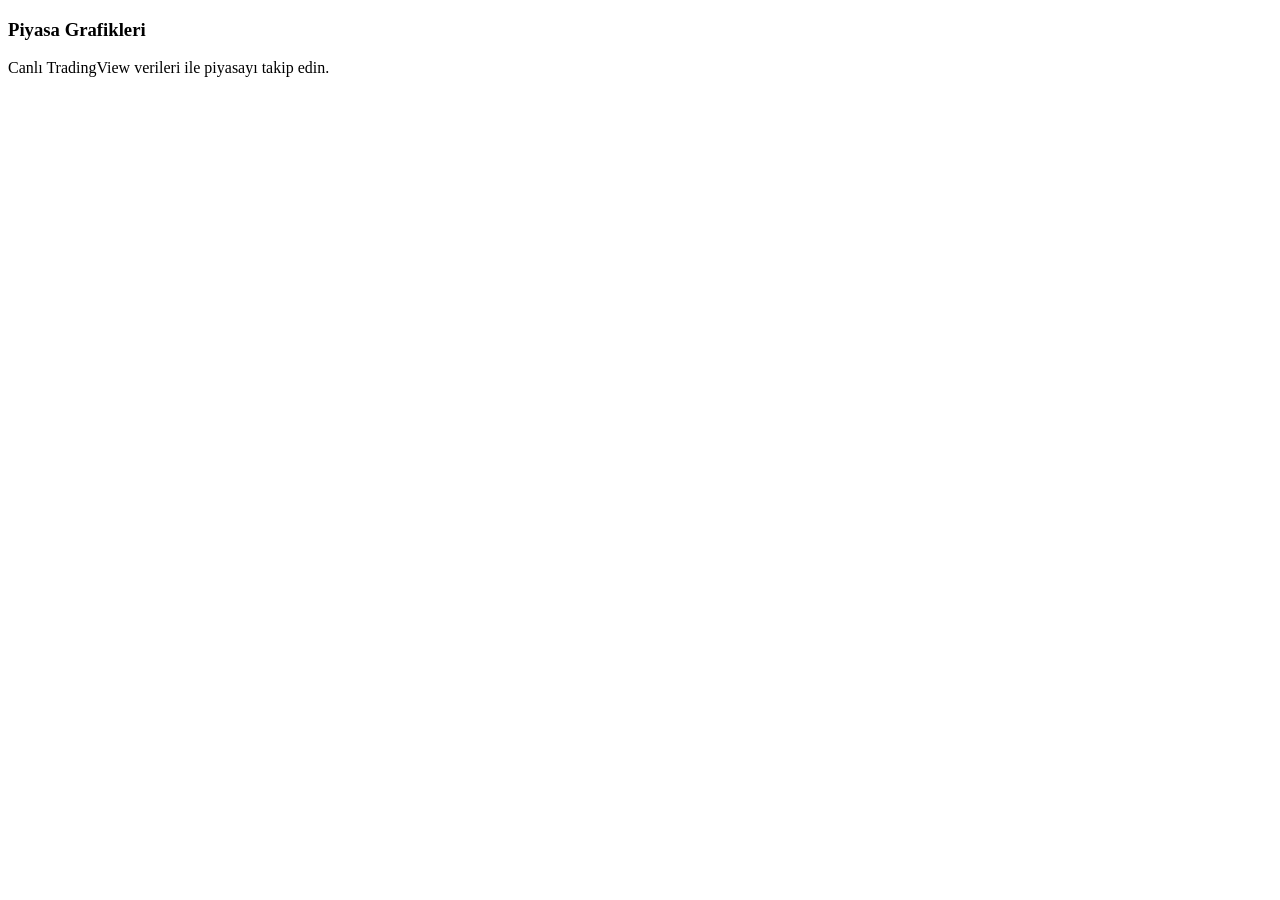
<file: src/main/resources/templates/chart/index.html>
﻿<!DOCTYPE html>
<html xmlns:th="http://www.thymeleaf.org" lang="tr">
<head th:replace="~{fragments/header :: head('Grafikler — KriptoPortföy')}"></head>
<body>

<nav th:replace="~{fragments/header :: navbar}"></nav>

<div class="page-content">
    <div class="container-fluid px-4">
        <div class="d-flex justify-content-between align-items-center mb-4">
            <div>
                <h3 class="section-title mb-1">Piyasa Grafikleri</h3>
                <p class="section-subtitle mb-0">Canlı TradingView verileri ile piyasayı takip edin.</p>
            </div>
        </div>

        <div class="dashboard-card p-0 overflow-hidden" style="height: 75vh; min-height: 500px;">
            <div class="tradingview-widget-container" style="height: 100%; width: 100%;">
                <div id="tradingview_main" style="height: 100%; width: 100%;"></div>
                <script type="text/javascript" src="https://s3.tradingview.com/tv.js"></script>
                <script type="text/javascript">
                    new TradingView.widget(
                        {
                            "autosize": true,
                            "symbol": "BINANCE:BTCUSDT",
                            "interval": "D",
                            "timezone": "Etc/UTC",
                            "theme": "dark",
                            "style": "1",
                            "locale": "tr",
                            "toolbar_bg": "#f1f3f6",
                            "enable_publishing": false,
                            "allow_symbol_change": true,
                            "container_id": "tradingview_main"
                        }
                    );
                </script>
            </div>
            </div>
    </div>
</div>

<footer th:replace="~{fragments/footer :: footer}"></footer>
<div th:replace="~{fragments/footer :: scripts}"></div>

</body>
</html>
</file>
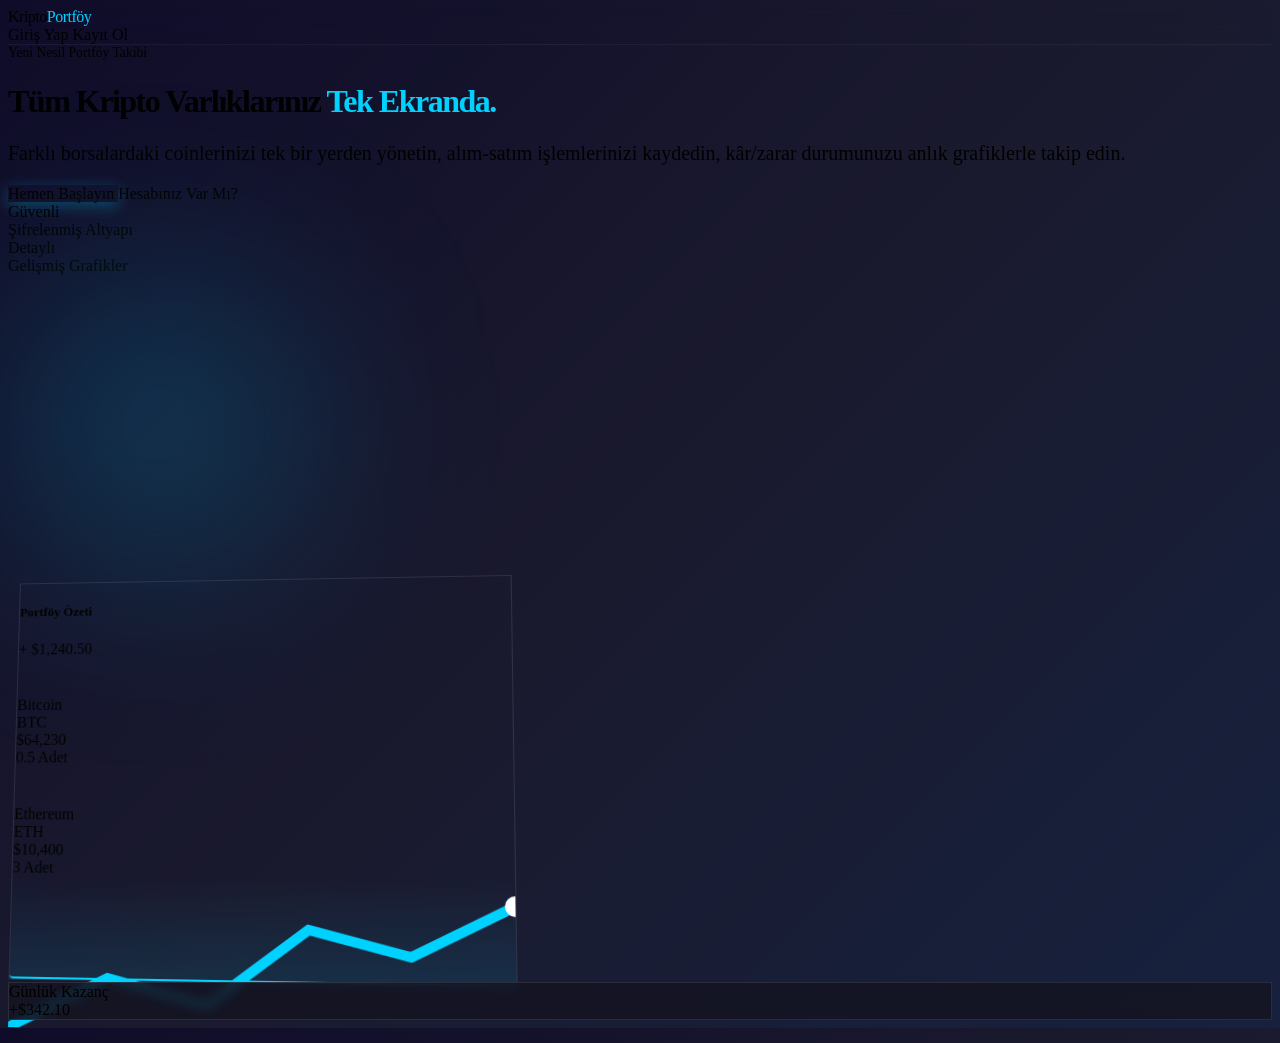
<file: src/main/resources/templates/landing.html>
﻿<!DOCTYPE html>
<html xmlns:th="http://www.thymeleaf.org" lang="tr">
<head th:replace="~{fragments/header :: head('Hoş Geldiniz — KriptoPortföy')}">
    <meta charset="UTF-8">
    <meta name="viewport" content="width=device-width, initial-scale=1.0">
    <title>KriptoPortföy</title>
</head>
<body style="background: linear-gradient(135deg, #0f0c29 0%, #1a1a2e 50%, #16213e 100%); min-height: 100vh; display: flex; flex-direction: column;">

<nav class="navbar navbar-expand-lg navbar-dark sticky-top"
     style="background: transparent; border-bottom: 1px solid rgba(255,255,255,0.05); backdrop-filter: blur(10px);">
    <div class="container">
        <a class="navbar-brand d-flex align-items-center" th:href="@{/}">
            <i class="bi bi-currency-bitcoin fs-3 me-2"
               style="color: #f7931a; filter: drop-shadow(0 0 8px rgba(247,147,26,0.5));"></i>
            <span class="fw-bold" style="letter-spacing: -0.5px;">
                Kripto<span style="color: #00d2ff;">Portföy</span>
            </span>
        </a>
        <div class="d-flex align-items-center">
            <a th:href="@{/login}" class="btn btn-outline-info me-2 fw-medium px-4">Giriş Yap</a>
            <a th:href="@{/register}" class="btn btn-info fw-medium text-dark px-4">Kayıt Ol</a>
        </div>
    </div>
</nav>

<div class="container flex-grow-1 d-flex align-items-center py-5">
    <div class="row w-100 align-items-center">
        <div class="col-lg-6 mb-5 mb-lg-0 text-center text-lg-start">
            <div class="badge bg-dark border border-secondary text-info px-3 py-2 rounded-pill mb-4" style="font-size: 0.85rem;">
                <i class="bi bi-stars me-1"></i> Yeni Nesil Portföy Takibi
            </div>
            <h1 class="display-3 fw-bold text-white mb-4" style="line-height: 1.2; letter-spacing: -1.5px;">
                Tüm Kripto Varlıklarınız <span style="color: #00d2ff;">Tek Ekranda.</span>
            </h1>
            <p class="lead text-secondary mb-5" style="font-size: 1.25rem;">
                Farklı borsalardaki coinlerinizi tek bir yerden yönetin, alım-satım işlemlerinizi kaydedin, kâr/zarar durumunuzu anlık grafiklerle takip edin.
            </p>
            <div class="d-flex flex-column flex-sm-row justify-content-center justify-content-lg-start gap-3">
                <a th:href="@{/register}" class="btn btn-info btn-lg fw-bold text-dark px-5 py-3 rounded-pill" style="box-shadow: 0 4px 15px rgba(0, 210, 255, 0.3);">
                    Hemen Başlayın <i class="bi bi-arrow-right ms-2"></i>
                </a>
                <a th:href="@{/login}" class="btn btn-outline-light btn-lg fw-bold px-5 py-3 rounded-pill">
                    Hesabınız Var Mı?
                </a>
            </div>
            
            <div class="mt-5 d-flex justify-content-center justify-content-lg-start gap-4">
                <div class="d-flex align-items-center">
                    <i class="bi bi-shield-check fs-2 text-success me-2"></i>
                    <div class="text-start">
                        <div class="text-white fw-bold">Güvenli</div>
                        <div class="text-secondary small">Şifrelenmiş Altyapı</div>
                    </div>
                </div>
                <div class="d-flex align-items-center">
                    <i class="bi bi-graph-up-arrow fs-2 text-warning me-2"></i>
                    <div class="text-start">
                        <div class="text-white fw-bold">Detaylı</div>
                        <div class="text-secondary small">Gelişmiş Grafikler</div>
                    </div>
                </div>
            </div>
        </div>
        
        <div class="col-lg-6 position-relative text-center">
            <div class="position-absolute top-50 start-50 translate-middle" style="width: 300px; height: 300px; background: rgba(0, 210, 255, 0.2); filter: blur(100px); border-radius: 50%; z-index: 0;"></div>
            
            <div class="dashboard-card p-4 mx-auto position-relative shadow-lg" style="max-width: 500px; z-index: 1; border: 1px solid rgba(255,255,255,0.1); transform: perspective(1000px) rotateY(-5deg) rotateX(5deg);">
                <div class="d-flex justify-content-between mb-4 border-bottom border-secondary pb-3">
                    <h5 class="text-white mb-0"><i class="bi bi-wallet2 me-2 text-info"></i>Portföy Özeti</h5>
                    <span class="text-success fw-bold">+ $1,240.50</span>
                </div>
                
                <div class="d-flex align-items-center mb-3">
                    <div class="bg-warning rounded-circle d-flex align-items-center justify-content-center me-3" style="width: 40px; height: 40px;">
                        <i class="bi bi-currency-bitcoin text-dark fs-5"></i>
                    </div>
                    <div class="flex-grow-1 text-start">
                        <div class="text-white fw-bold">Bitcoin</div>
                        <div class="text-secondary small">BTC</div>
                    </div>
                    <div class="text-end">
                        <div class="text-info fw-bold">$64,230</div>
                        <div class="text-secondary small">0.5 Adet</div>
                    </div>
                </div>
                
                <div class="d-flex align-items-center mb-3">
                    <div class="bg-primary rounded-circle d-flex align-items-center justify-content-center me-3" style="width: 40px; height: 40px;">
                        <i class="bi bi-box text-white fs-5"></i>
                    </div>
                    <div class="flex-grow-1 text-start">
                        <div class="text-white fw-bold">Ethereum</div>
                        <div class="text-secondary small">ETH</div>
                    </div>
                    <div class="text-end">
                        <div class="text-info fw-bold">$10,400</div>
                        <div class="text-secondary small">3 Adet</div>
                    </div>
                </div>

                <div class="mt-4 pt-3 border-top border-secondary">
                    <div style="height: 100px; background: linear-gradient(0deg, rgba(0, 210, 255, 0.1) 0%, transparent 100%); border-bottom: 2px solid #00d2ff; position: relative; border-radius: 4px;">
                        <svg viewBox="0 0 100 30" class="w-100 h-100 position-absolute" preserveAspectRatio="none">
                            <polyline points="0,30 20,20 40,25 60,10 80,15 100,5" fill="none" stroke="#00d2ff" stroke-width="2" />
                            <circle cx="100" cy="5" r="2" fill="#fff" />
                        </svg>
                    </div>
                </div>
            </div>
            
            <div class="position-absolute dashboard-card p-3 shadow text-start" style="bottom: 20px; left: -20px; z-index: 2; border: 1px solid rgba(255,255,255,0.1); background: rgba(20,20,35,0.9); backdrop-filter: blur(5px);">
                <div class="text-secondary small mb-1"><i class="bi bi-graph-up text-success me-1"></i>Günlük Kazanç</div>
                <div class="text-white fw-bold fs-4">+$342.10</div>
            </div>
        </div>
    </div>
</div>

<footer th:replace="~{fragments/footer :: footer}"></footer>
<div th:replace="~{fragments/footer :: scripts}"></div>

</body>
</html>
</file>
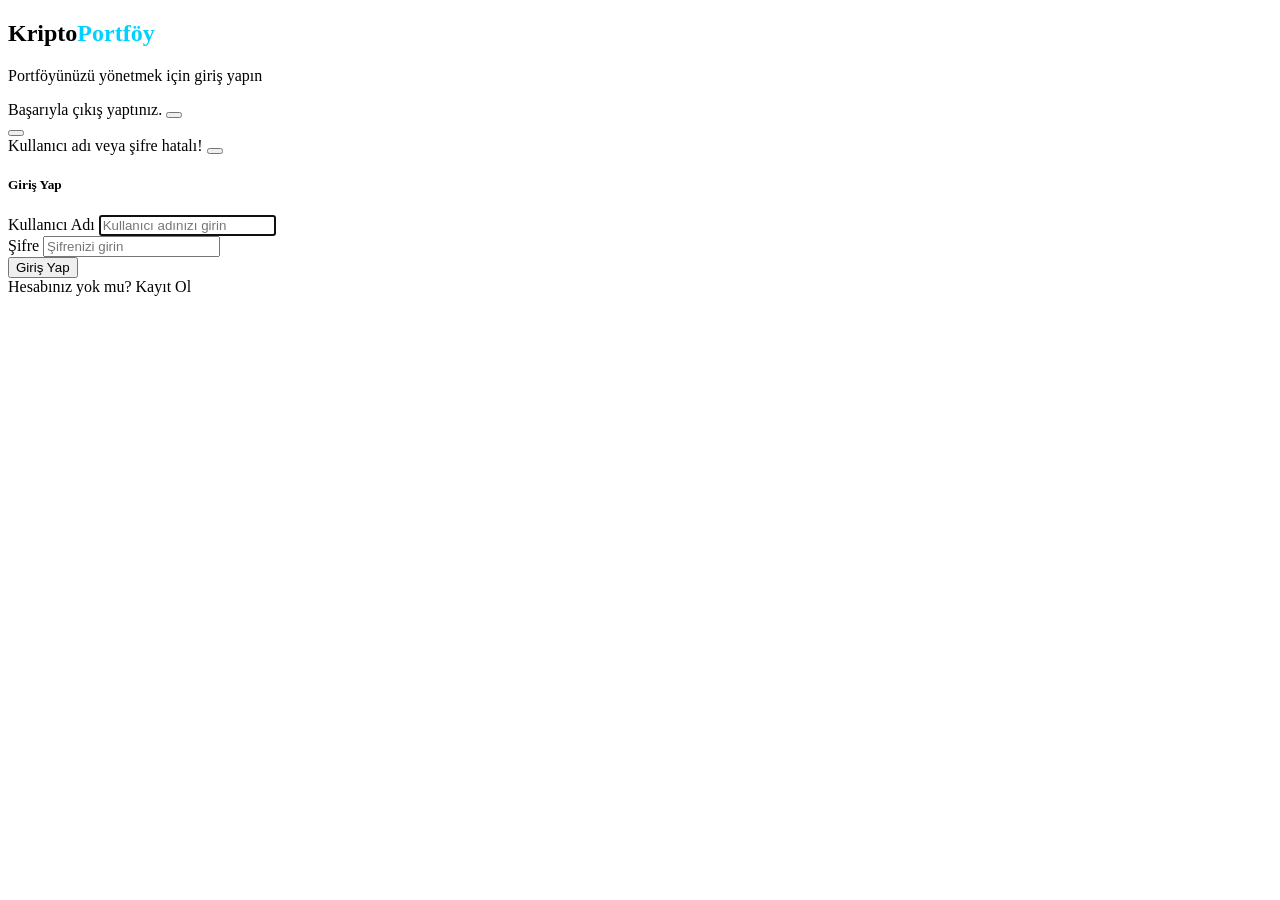
<file: src/main/resources/templates/auth/login.html>
﻿<!DOCTYPE html>
<html xmlns:th="http://www.thymeleaf.org" lang="tr">

<head th:replace="~{fragments/header :: head('Giriş Yap — KriptoPortföy')}">
</head>

<body class="auth-body d-flex align-items-center justify-content-center min-vh-100">

<div class="particles">
    <div class="particle"></div>
    <div class="particle"></div>
    <div class="particle"></div>
    <div class="particle"></div>
    <div class="particle"></div>
</div>

<div class="container">
    <div class="row justify-content-center">
        <div class="col-md-5 col-lg-4">

            <div class="text-center mb-4">
                <i class="bi bi-currency-bitcoin display-1"
                   style="color: #f7931a; filter: drop-shadow(0 0 20px rgba(247,147,26,0.4));"></i>
                <h2 class="text-white fw-bold mt-2">
                    Kripto<span style="color: #00d2ff;">Portföy</span>
                </h2>
                <p class="text-secondary">Portföyünüzü yönetmek için giriş yapın</p>
            </div>

            <div class="card auth-card border-0 shadow-lg">
                <div class="card-body p-4">

                    <div th:if="${param.logout}" class="alert alert-info alert-dismissible fade show"
                         role="alert">
                        <i class="bi bi-check-circle me-1"></i>
                        Başarıyla çıkış yaptınız.
                        <button type="button" class="btn-close" data-bs-dismiss="alert"></button>
                    </div>

                    <div th:if="${successMessage}" class="alert alert-success alert-dismissible fade show"
                         role="alert">
                        <i class="bi bi-check-circle-fill me-1"></i>
                        <span th:text="${successMessage}"></span>
                        <button type="button" class="btn-close" data-bs-dismiss="alert"></button>
                    </div>

                    <div th:if="${param.error}" class="alert alert-danger alert-dismissible fade show"
                         role="alert">
                        <i class="bi bi-exclamation-triangle-fill me-1"></i>
                        Kullanıcı adı veya şifre hatalı!
                        <button type="button" class="btn-close" data-bs-dismiss="alert"></button>
                    </div>

                    <h5 class="card-title text-center text-white mb-4">
                        <i class="bi bi-shield-lock me-1"></i> Giriş Yap
                    </h5>

                    <form th:action="@{/login}" method="post">

                        <div class="mb-3">
                            <label for="username" class="form-label text-light">
                                <i class="bi bi-person me-1"></i> Kullanıcı Adı
                            </label>
                            <input type="text" id="username" name="username"
                                   class="form-control form-control-dark"
                                   placeholder="Kullanıcı adınızı girin"
                                   required autofocus>
                        </div>

                        <div class="mb-4">
                            <label for="password" class="form-label text-light">
                                <i class="bi bi-lock me-1"></i> Şifre
                            </label>
                            <input type="password" id="password" name="password"
                                   class="form-control form-control-dark"
                                   placeholder="Şifrenizi girin"
                                   required>
                        </div>

                        <button type="submit" class="btn btn-primary-gradient w-100 py-2 fw-semibold">
                            <i class="bi bi-box-arrow-in-right me-1"></i> Giriş Yap
                        </button>
                    </form>

                    <div class="text-center mt-3">
                        <span class="text-secondary">Hesabınız yok mu?</span>
                        <a th:href="@{/register}" class="text-info text-decoration-none fw-medium">
                            Kayıt Ol
                        </a>
                    </div>
                </div>
            </div>

        </div>
    </div>
</div>

<div th:replace="~{fragments/footer :: scripts}"></div>
</body>
</html>
</file>
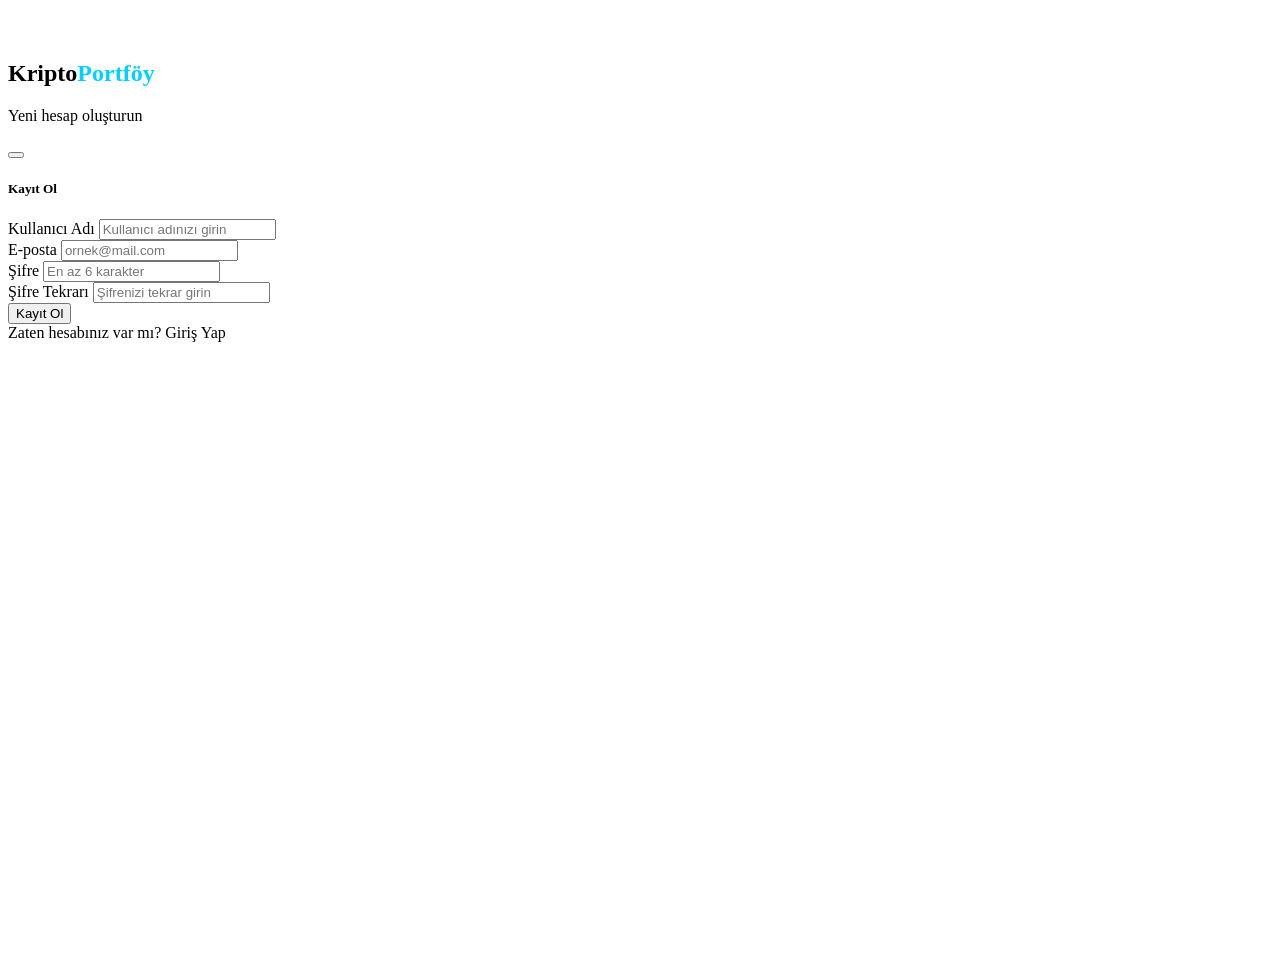
<file: src/main/resources/templates/auth/register.html>
﻿<!DOCTYPE html>
<html xmlns:th="http://www.thymeleaf.org" lang="tr">

<head th:replace="~{fragments/header :: head('Kayıt Ol — KriptoPortföy')}">
</head>

<body class="auth-body d-flex align-items-center justify-content-center" style="min-height: 100vh; overflow-y: auto; padding: 2rem 0;">

<div class="particles">
    <div class="particle"></div>
    <div class="particle"></div>
    <div class="particle"></div>
    <div class="particle"></div>
    <div class="particle"></div>
</div>

<div class="container">
    <div class="row justify-content-center">
        <div class="col-md-6 col-lg-5">

            <div class="text-center mb-4">
                <i class="bi bi-currency-bitcoin display-1"
                   style="color: #f7931a; filter: drop-shadow(0 0 20px rgba(247,147,26,0.4));"></i>
                <h2 class="text-white fw-bold mt-2">
                    Kripto<span style="color: #00d2ff;">Portföy</span>
                </h2>
                <p class="text-secondary">Yeni hesap oluşturun</p>
            </div>

            <div class="card auth-card border-0 shadow-lg">
                <div class="card-body p-4">

                    <div th:if="${errorMessage}" class="alert alert-danger alert-dismissible fade show"
                         role="alert">
                        <i class="bi bi-exclamation-triangle-fill me-1"></i>
                        <span th:text="${errorMessage}"></span>
                        <button type="button" class="btn-close" data-bs-dismiss="alert"></button>
                    </div>

                    <h5 class="card-title text-center text-white mb-4">
                        <i class="bi bi-person-plus me-1"></i> Kayıt Ol
                    </h5>

                    <form th:action="@{/register}" method="post" th:object="${userRegisterDto}">

                        <div class="mb-3">
                            <label for="reg-username" class="form-label text-light">
                                <i class="bi bi-person me-1"></i> Kullanıcı Adı
                            </label>
                            <input type="text" id="reg-username" th:field="*{username}"
                                   class="form-control form-control-dark"
                                   th:classappend="${#fields.hasErrors('username')} ? 'is-invalid' : ''"
                                   placeholder="Kullanıcı adınızı girin">
                            <div class="invalid-feedback" th:if="${#fields.hasErrors('username')}"
                                 th:errors="*{username}">
                            </div>
                        </div>

                        <div class="mb-3">
                            <label for="reg-email" class="form-label text-light">
                                <i class="bi bi-envelope me-1"></i> E-posta
                            </label>
                            <input type="email" id="reg-email" th:field="*{email}"
                                   class="form-control form-control-dark"
                                   th:classappend="${#fields.hasErrors('email')} ? 'is-invalid' : ''"
                                   placeholder="ornek@mail.com">
                            <div class="invalid-feedback" th:if="${#fields.hasErrors('email')}"
                                 th:errors="*{email}">
                            </div>
                        </div>

                        <div class="mb-3">
                            <label for="reg-password" class="form-label text-light">
                                <i class="bi bi-lock me-1"></i> Şifre
                            </label>
                            <input type="password" id="reg-password" th:field="*{password}"
                                   class="form-control form-control-dark"
                                   th:classappend="${#fields.hasErrors('password')} ? 'is-invalid' : ''"
                                   placeholder="En az 6 karakter">
                            <div class="invalid-feedback" th:if="${#fields.hasErrors('password')}"
                                 th:errors="*{password}">
                            </div>
                        </div>

                        <div class="mb-4">
                            <label for="reg-confirmPassword" class="form-label text-light">
                                <i class="bi bi-lock-fill me-1"></i> Şifre Tekrarı
                            </label>
                            <input type="password" id="reg-confirmPassword" th:field="*{confirmPassword}"
                                   class="form-control form-control-dark"
                                   th:classappend="${#fields.hasErrors('confirmPassword')} ? 'is-invalid' : ''"
                                   placeholder="Şifrenizi tekrar girin">
                            <div class="invalid-feedback" th:if="${#fields.hasErrors('confirmPassword')}"
                                 th:errors="*{confirmPassword}">
                            </div>
                        </div>

                        <button type="submit" class="btn btn-success-gradient w-100 py-2 fw-semibold">
                            <i class="bi bi-person-check me-1"></i> Kayıt Ol
                        </button>
                    </form>

                    <div class="text-center mt-3">
                        <span class="text-secondary">Zaten hesabınız var mı?</span>
                        <a th:href="@{/login}" class="text-info text-decoration-none fw-medium">
                            Giriş Yap
                        </a>
                    </div>
                </div>
            </div>

        </div>
    </div>
</div>

<div th:replace="~{fragments/footer :: scripts}"></div>
</body>
</html>
</file>
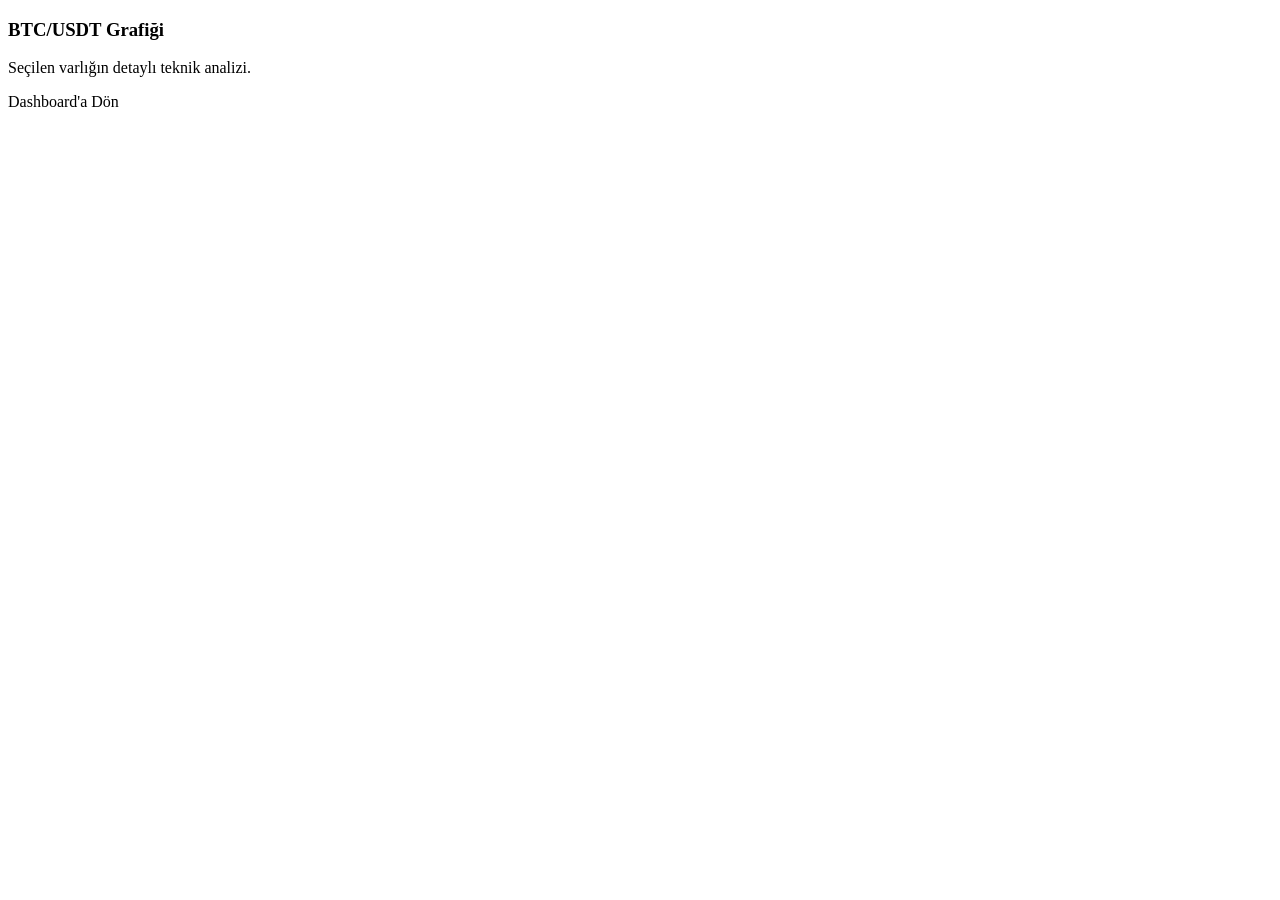
<file: src/main/resources/templates/chart/detail.html>
﻿<!DOCTYPE html>
<html xmlns:th="http://www.thymeleaf.org" lang="tr">
<head th:replace="~{fragments/header :: head('Grafik Detayı — KriptoPortföy')}"></head>
<body>

<nav th:replace="~{fragments/header :: navbar}"></nav>

<div class="page-content">
    <div class="container-fluid px-4">
        <div class="d-flex justify-content-between align-items-center mb-4">
            <div>
                <h3 class="section-title mb-1">
                    <i class="bi bi-graph-up-arrow me-2" style="color: #00d2ff;"></i>
                    <span th:text="${symbol}">BTC</span>/USDT Grafiği
                </h3>
                <p class="section-subtitle mb-0">Seçilen varlığın detaylı teknik analizi.</p>
            </div>
            <a th:href="@{/dashboard}" class="btn btn-outline-secondary">
                <i class="bi bi-arrow-left me-1"></i> Dashboard'a Dön
            </a>
        </div>

        <div class="dashboard-card p-0 overflow-hidden" style="height: 75vh; min-height: 500px;">
            <div class="tradingview-widget-container" style="height: 100%; width: 100%;">
                <div id="tradingview_detail" style="height: 100%; width: 100%;"></div>
                <script type="text/javascript" src="https://s3.tradingview.com/tv.js"></script>
                <script type="text/javascript" th:inline="javascript">
                    /*<![CDATA[*/
                    var symbol = /*[[${symbol}]]*/ 'BTC';
                    new TradingView.widget(
                        {
                            "autosize": true,
                            "symbol": "BINANCE:" + symbol + "USDT",
                            "interval": "D",
                            "timezone": "Etc/UTC",
                            "theme": "dark",
                            "style": "1",
                            "locale": "tr",
                            "toolbar_bg": "#f1f3f6",
                            "enable_publishing": false,
                            "allow_symbol_change": true,
                            "container_id": "tradingview_detail"
                        }
                    );
                    /*]]>*/
                </script>
            </div>
            </div>
    </div>
</div>

<footer th:replace="~{fragments/footer :: footer}"></footer>
<div th:replace="~{fragments/footer :: scripts}"></div>

</body>
</html>
</file>
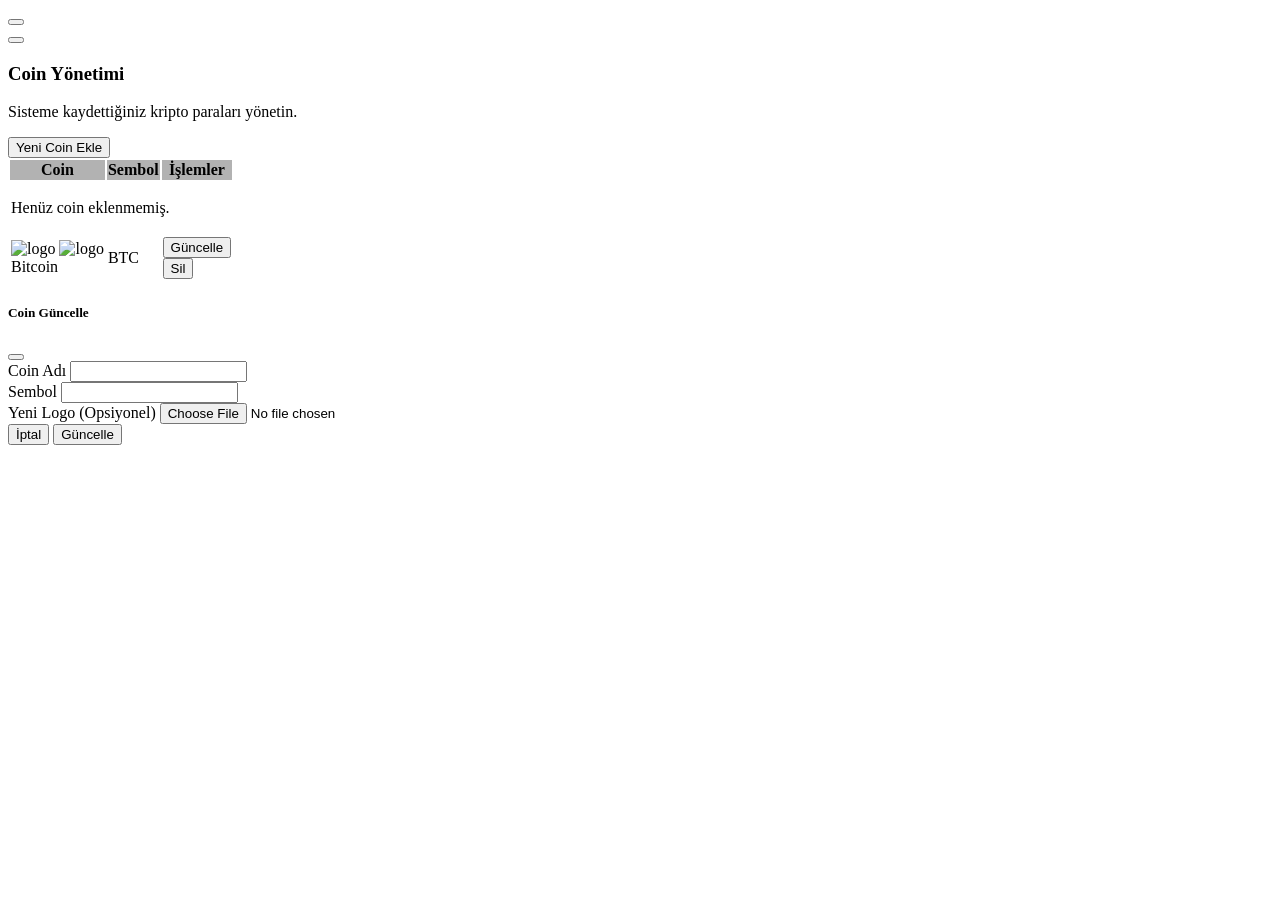
<file: src/main/resources/templates/coin/list.html>
﻿<!DOCTYPE html>
<html xmlns:th="http://www.thymeleaf.org" lang="tr">
<head th:replace="~{fragments/header :: head('Coinlerim — KriptoPortföy')}"></head>
<body>

<nav th:replace="~{fragments/header :: navbar}"></nav>

<div class="page-content">
    <div class="container">

        <div th:if="${successMessage}" class="alert alert-success alert-dismissible fade show mb-4">
            <i class="bi bi-check-circle-fill me-2"></i><span th:text="${successMessage}"></span>
            <button type="button" class="btn-close" data-bs-dismiss="alert"></button>
        </div>
        <div th:if="${errorMessage}" class="alert alert-danger alert-dismissible fade show mb-4">
            <i class="bi bi-exclamation-triangle-fill me-2"></i><span th:text="${errorMessage}"></span>
            <button type="button" class="btn-close" data-bs-dismiss="alert"></button>
        </div>

        <div class="d-flex justify-content-between align-items-center mb-4">
            <div>
                <h3 class="section-title mb-1">Coin Yönetimi</h3>
                <p class="section-subtitle mb-0">Sisteme kaydettiğiniz kripto paraları yönetin.</p>
            </div>
            <div>
                <button type="button" class="btn btn-info-gradient text-white" data-bs-toggle="modal" data-bs-target="#addCoinModal">
                    <i class="bi bi-plus-lg me-1"></i> Yeni Coin Ekle
                </button>
            </div>
        </div>

        <div class="dashboard-card p-0 overflow-hidden">
            <div class="table-responsive">
                <table class="table table-dark table-borderless portfolio-table mb-0 text-white" style="--bs-table-bg: transparent;">
                    <thead style="background: rgba(0,0,0,0.3);">
                    <tr>
                        <th class="ps-4">Coin</th>
                        <th>Sembol</th>
                        <th class="text-end pe-4">İşlemler</th>
                    </tr>
                    </thead>
                    <tbody>
                    <tr th:if="${#lists.isEmpty(coins)}">
                        <td colspan="3" class="text-center py-5 text-secondary">
                            <i class="bi bi-coin fs-1 mb-2 d-block"></i>
                            <p>Henüz coin eklenmemiş.</p>
                        </td>
                    </tr>
                    <tr th:each="c : ${coins}">
                        <td class="ps-4">
                            <div class="d-flex align-items-center">
                                <img th:if="${c.logoBase64 != null}" th:src="'data:' + ${c.logoContentType} + ';base64,' + ${c.logoBase64}" class="coin-logo me-3" alt="logo">
                                <img th:unless="${c.logoBase64 != null}" th:src="@{/images/coin/{id}(id=${c.id})}" class="coin-logo me-3" alt="logo" onerror="this.src='https://cdn-icons-png.flaticon.com/512/1490/1490919.png'">
                                <div class="fw-bold" th:text="${c.name}">Bitcoin</div>
                            </div>
                        </td>
                        <td class="align-middle" th:text="${c.symbol}">BTC</td>
                        <td class="text-end pe-4 align-middle">
                            <button type="button" class="btn btn-sm btn-outline-info border-0 me-2" title="Güncelle"
                                    th:data-id="${c.id}" th:data-name="${c.name}" th:data-symbol="${c.symbol}"
                                    onclick="openUpdateCoinModal(this)">
                                <i class="bi bi-pencil"></i> Güncelle
                            </button>
                            <form th:action="@{/coins/delete/{id}(id=${c.id})}" method="post" class="d-inline">
                                <button type="submit" class="btn btn-sm btn-outline-danger border-0" title="Sil" onclick="return confirm('Bu coini silmek istediğinize emin misiniz? (Portföyde kullanılıyorsa silinmeyecektir)');">
                                    <i class="bi bi-trash"></i> Sil
                                </button>
                            </form>
                        </td>
                    </tr>
                    </tbody>
                </table>
            </div>
        </div>

    </div>
</div>

<footer th:replace="~{fragments/footer :: footer}"></footer>
<div th:replace="~{fragments/footer :: scripts}"></div>

<div th:replace="~{fragments/modals :: addCoinModal}"></div>

<div class="modal fade" id="updateCoinModal" tabindex="-1">
    <div class="modal-dialog modal-dialog-centered">
        <div class="modal-content modal-content-dark">
            <div class="modal-header">
                <h5 class="modal-title"><i class="bi bi-pencil-square me-2 text-info"></i>Coin Güncelle</h5>
                <button type="button" class="btn-close" data-bs-dismiss="modal"></button>
            </div>
            <form id="updateCoinForm" method="post" enctype="multipart/form-data" th:action="@{/}">
                <div class="modal-body">
                    <div class="mb-3">
                        <label class="form-label">Coin Adı</label>
                        <input type="text" name="name" id="updateCoinName" class="form-control form-control-dark" required>
                    </div>
                    <div class="mb-3">
                        <label class="form-label">Sembol</label>
                        <input type="text" name="symbol" id="updateCoinSymbol" class="form-control form-control-dark" required>
                    </div>
                    <div class="mb-3">
                        <label class="form-label">Yeni Logo (Opsiyonel)</label>
                        <input type="file" name="logoFile" class="form-control form-control-dark" accept="image/*">
                    </div>
                </div>
                <div class="modal-footer border-0">
                    <button type="button" class="btn btn-outline-secondary" data-bs-dismiss="modal">İptal</button>
                    <button type="submit" class="btn btn-info-gradient text-white">Güncelle</button>
                </div>
            </form>
        </div>
    </div>
</div>

<script>
    function openUpdateCoinModal(btn) {
        document.getElementById('updateCoinName').value = btn.dataset.name;
        document.getElementById('updateCoinSymbol').value = btn.dataset.symbol;
        document.getElementById('updateCoinForm').action = '/coins/update/' + btn.dataset.id;
        new bootstrap.Modal(document.getElementById('updateCoinModal')).show();
    }
</script>

</body>
</html>
</file>
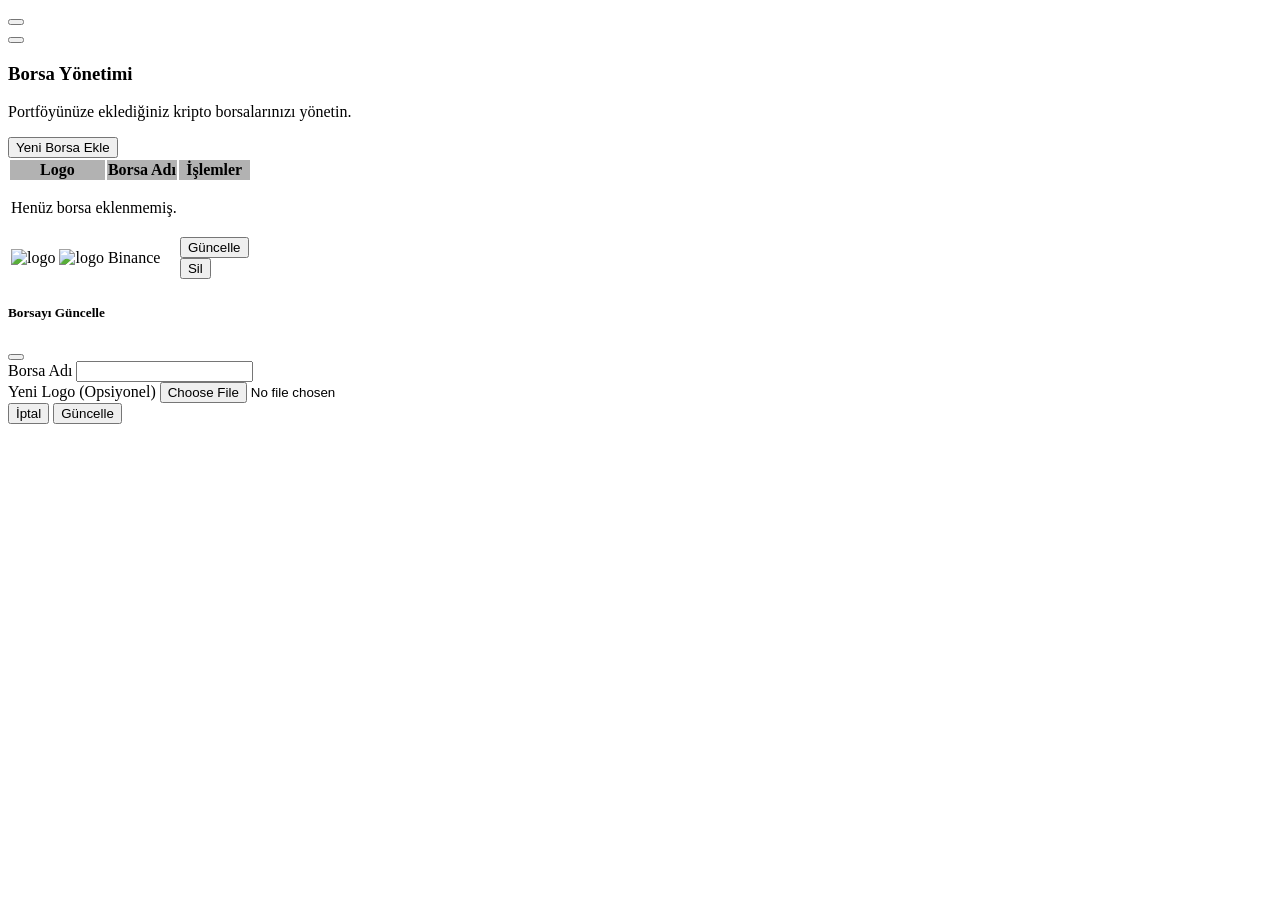
<file: src/main/resources/templates/exchange/list.html>
﻿<!DOCTYPE html>
<html xmlns:th="http://www.thymeleaf.org" lang="tr">
<head th:replace="~{fragments/header :: head('Borsalarım — KriptoPortföy')}"></head>
<body>

<nav th:replace="~{fragments/header :: navbar}"></nav>

<div class="page-content">
    <div class="container">

        <div th:if="${successMessage}" class="alert alert-success alert-dismissible fade show mb-4">
            <i class="bi bi-check-circle-fill me-2"></i><span th:text="${successMessage}"></span>
            <button type="button" class="btn-close" data-bs-dismiss="alert"></button>
        </div>
        <div th:if="${errorMessage}" class="alert alert-danger alert-dismissible fade show mb-4">
            <i class="bi bi-exclamation-triangle-fill me-2"></i><span th:text="${errorMessage}"></span>
            <button type="button" class="btn-close" data-bs-dismiss="alert"></button>
        </div>

        <div class="d-flex justify-content-between align-items-center mb-4">
            <div>
                <h3 class="section-title mb-1">Borsa Yönetimi</h3>
                <p class="section-subtitle mb-0">Portföyünüze eklediğiniz kripto borsalarınızı yönetin.</p>
            </div>
            <div>
                <button type="button" class="btn btn-warning-gradient" data-bs-toggle="modal" data-bs-target="#addExchangeModal">
                    <i class="bi bi-plus-lg me-1"></i> Yeni Borsa Ekle
                </button>
            </div>
        </div>

        <div class="dashboard-card p-0 overflow-hidden">
            <div class="table-responsive">
                <table class="table table-dark table-borderless portfolio-table mb-0 text-white" style="--bs-table-bg: transparent;">
                    <thead style="background: rgba(0,0,0,0.3);">
                    <tr>
                        <th class="ps-4">Logo</th>
                        <th>Borsa Adı</th>
                        <th class="text-end pe-4">İşlemler</th>
                    </tr>
                    </thead>
                    <tbody>
                    <tr th:if="${#lists.isEmpty(exchanges)}">
                        <td colspan="3" class="text-center py-5 text-secondary">
                            <i class="bi bi-bank fs-1 mb-2 d-block"></i>
                            <p>Henüz borsa eklenmemiş.</p>
                        </td>
                    </tr>
                    <tr th:each="ex : ${exchanges}">
                        <td class="ps-4">
                            <img th:if="${ex.logoBase64 != null}" th:src="'data:' + ${ex.logoContentType} + ';base64,' + ${ex.logoBase64}" class="coin-logo-sm" alt="logo">
                            <img th:unless="${ex.logoBase64 != null}" th:src="@{/images/exchange/{id}(id=${ex.id})}" class="coin-logo-sm" alt="logo" onerror="this.src='https://cdn-icons-png.flaticon.com/512/2830/2830284.png'">
                        </td>
                        <td class="fw-bold align-middle" th:text="${ex.name}">Binance</td>
                        <td class="text-end pe-4 align-middle">
                            <button type="button" class="btn btn-sm btn-outline-info border-0 me-2" title="Güncelle"
                                    th:data-id="${ex.id}" th:data-name="${ex.name}"
                                    onclick="openUpdateExchangeModal(this)">
                                <i class="bi bi-pencil"></i> Güncelle
                            </button>
                            <form th:action="@{/exchanges/delete/{id}(id=${ex.id})}" method="post" class="d-inline">
                                <button type="submit" class="btn btn-sm btn-outline-danger border-0" title="Sil" onclick="return confirm('Bu borsayı silmek istediğinize emin misiniz? (Portföyde kullanılıyorsa silinmeyecektir)');">
                                    <i class="bi bi-trash"></i> Sil
                                </button>
                            </form>
                        </td>
                    </tr>
                    </tbody>
                </table>
            </div>
        </div>

    </div>
</div>

<footer th:replace="~{fragments/footer :: footer}"></footer>
<div th:replace="~{fragments/footer :: scripts}"></div>

<div th:replace="~{fragments/modals :: addExchangeModal}"></div>

<div class="modal fade" id="updateExchangeModal" tabindex="-1">
    <div class="modal-dialog modal-dialog-centered">
        <div class="modal-content modal-content-dark">
            <div class="modal-header">
                <h5 class="modal-title"><i class="bi bi-pencil-square me-2 text-warning"></i>Borsayı Güncelle</h5>
                <button type="button" class="btn-close" data-bs-dismiss="modal"></button>
            </div>
            <form id="updateExchangeForm" method="post" enctype="multipart/form-data" th:action="@{/}">
                <div class="modal-body">
                    <div class="mb-3">
                        <label class="form-label">Borsa Adı</label>
                        <input type="text" name="name" id="updateExchangeName" class="form-control form-control-dark" required>
                    </div>
                    <div class="mb-3">
                        <label class="form-label">Yeni Logo (Opsiyonel)</label>
                        <input type="file" name="logoFile" class="form-control form-control-dark" accept="image/*">
                    </div>
                </div>
                <div class="modal-footer border-0">
                    <button type="button" class="btn btn-outline-secondary" data-bs-dismiss="modal">İptal</button>
                    <button type="submit" class="btn btn-warning-gradient">Güncelle</button>
                </div>
            </form>
        </div>
    </div>
</div>

<script>
    function openUpdateExchangeModal(btn) {
        document.getElementById('updateExchangeName').value = btn.dataset.name;
        document.getElementById('updateExchangeForm').action = '/exchanges/update/' + btn.dataset.id;
        new bootstrap.Modal(document.getElementById('updateExchangeModal')).show();
    }
</script>

</body>
</html>
</file>
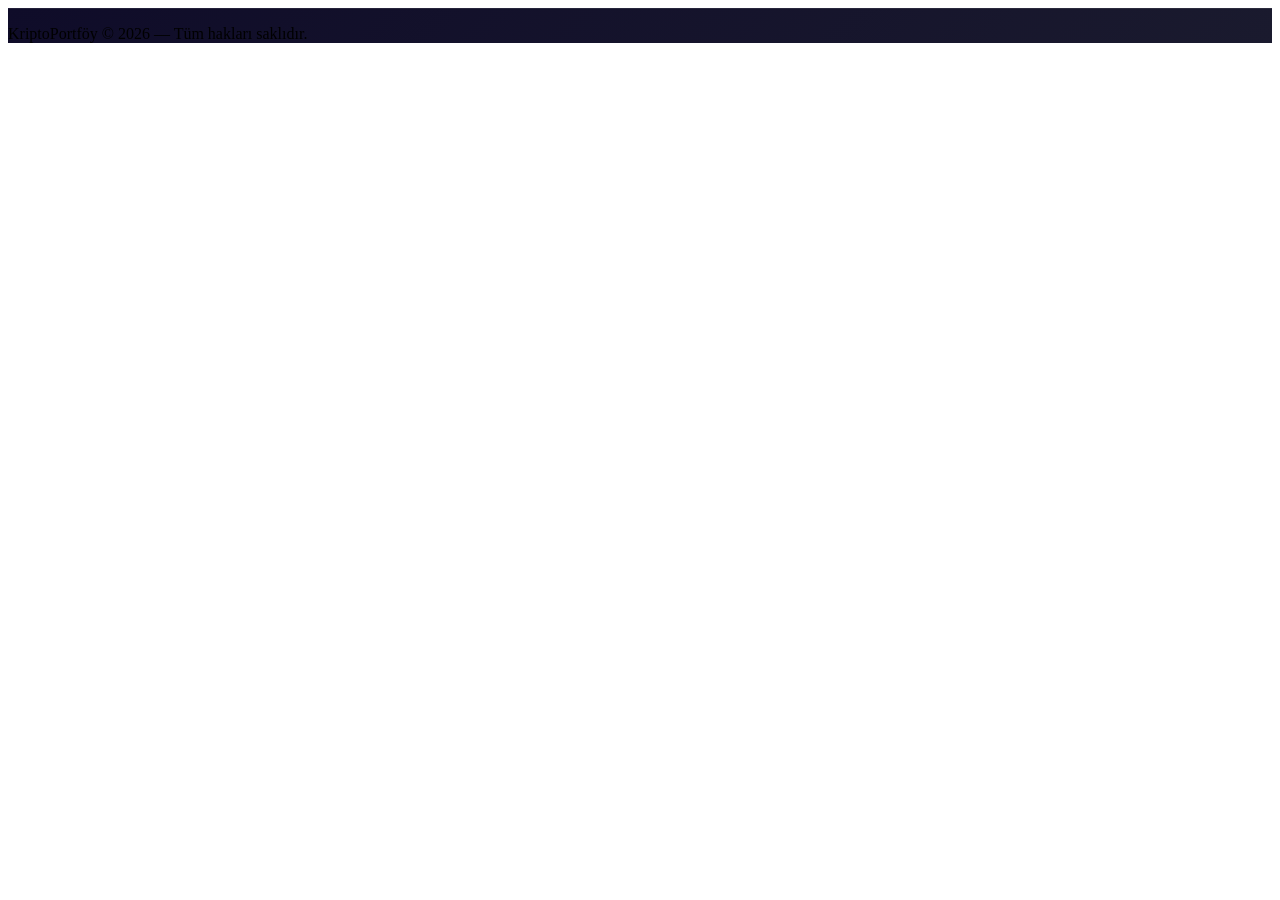
<file: src/main/resources/templates/fragments/footer.html>
﻿<!DOCTYPE html>
<html xmlns:th="http://www.thymeleaf.org">

<body>
    <footer th:fragment="footer" class="py-4 mt-auto" style="background: linear-gradient(135deg, #0f0c29 0%, #1a1a2e 100%);
               border-top: 1px solid rgba(255,255,255,0.08);">
        <div class="container">
            <div class="row align-items-center">
                <div class="col-md-6 text-center text-md-start">
                    <p class="mb-0 text-secondary small">
                        <i class="bi bi-currency-bitcoin" style="color: #f7931a;"></i>
                        KriptoPortföy &copy; 2026 — Tüm hakları saklıdır.
                    </p>
                </div>
            </div>
        </div>
    </footer>

    <div th:fragment="scripts">
        <script src="https://cdn.jsdelivr.net/npm/bootstrap@5.3.3/dist/js/bootstrap.bundle.min.js"></script>
    </div>
</body>

</html>
</file>
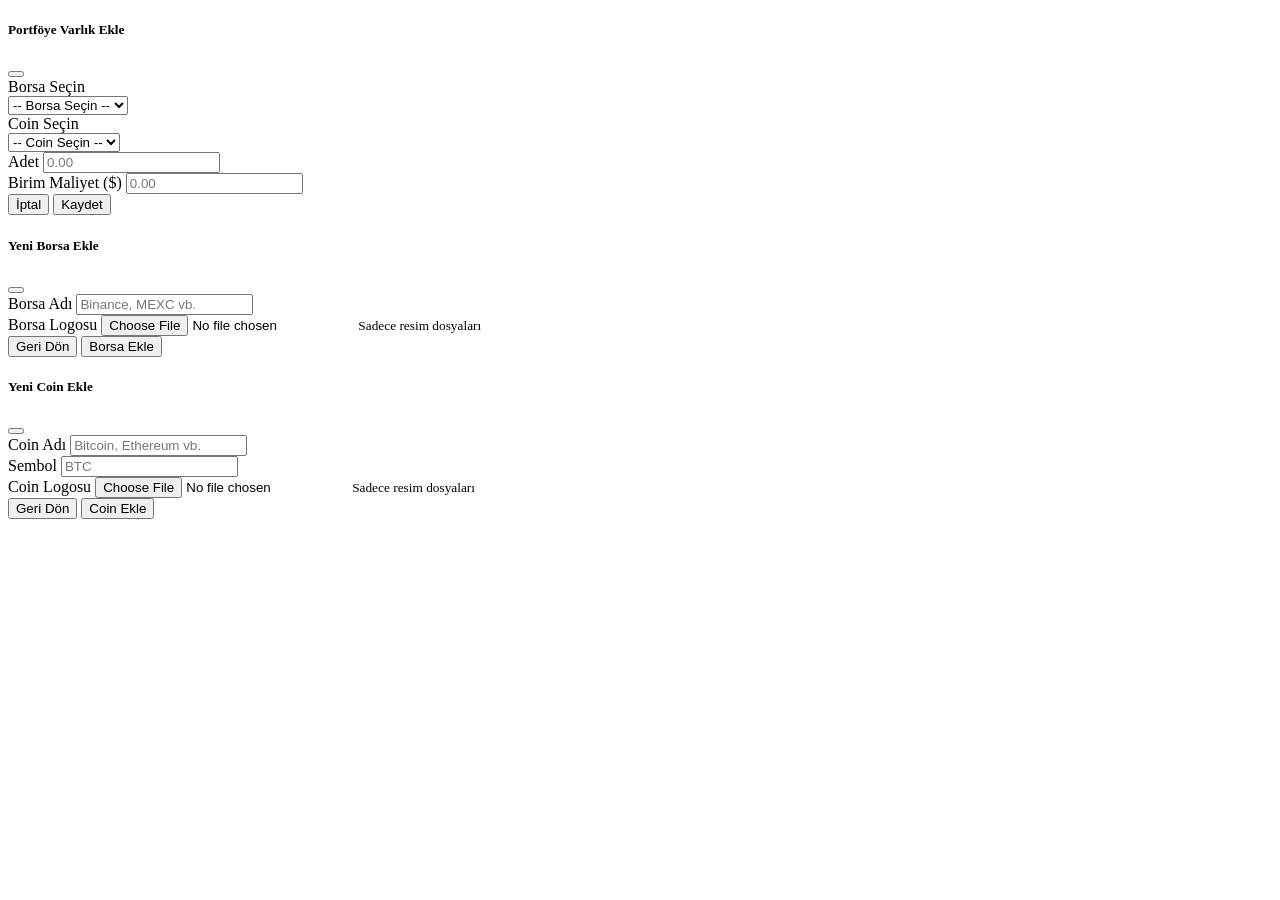
<file: src/main/resources/templates/fragments/modals.html>
﻿<!DOCTYPE html>
<html xmlns:th="http://www.thymeleaf.org">
<body>

<div th:fragment="addPortfolioModal" class="modal fade" id="addPortfolioModal" tabindex="-1">
    <div class="modal-dialog modal-dialog-centered">
        <div class="modal-content modal-content-dark">
            <div class="modal-header">
                <h5 class="modal-title"><i class="bi bi-plus-circle me-2 text-accent"></i>Portföye Varlık Ekle</h5>
                <button type="button" class="btn-close" data-bs-dismiss="modal" aria-label="Close"></button>
            </div>
            <form th:action="@{/portfolio/add}" method="post" th:object="${portfolioItemDto}">
                <div class="modal-body">
                    <div class="mb-3">
                        <label class="form-label">Borsa Seçin</label>
                        <div class="d-flex gap-2">
                            <select class="form-select form-control-dark" th:field="*{exchangeId}">
                                <option value="" selected>-- Borsa Seçin --</option>
                                <option th:each="ex : ${exchanges}" th:value="${ex.id}" th:text="${ex.name}"></option>
                            </select>
                        </div>
                        <div class="text-danger small mt-1" th:if="${#fields.hasErrors('exchangeId')}" th:errors="*{exchangeId}"></div>
                    </div>

                    <div class="mb-3">
                        <label class="form-label">Coin Seçin</label>
                        <div class="d-flex gap-2">
                            <select class="form-select form-control-dark" th:field="*{coinId}">
                                <option value="" selected>-- Coin Seçin --</option>
                                <option th:each="c : ${coins}" th:value="${c.id}" th:text="${c.name + ' (' + c.symbol + ')'}"></option>
                            </select>
                        </div>
                        <div class="text-danger small mt-1" th:if="${#fields.hasErrors('coinId')}" th:errors="*{coinId}"></div>
                    </div>

                    <div class="row">
                        <div class="col-md-6 mb-3">
                            <label class="form-label">Adet</label>
                            <input type="number" step="0.00000001" class="form-control form-control-dark" th:field="*{quantity}" placeholder="0.00">
                            <div class="text-danger small mt-1" th:if="${#fields.hasErrors('quantity')}" th:errors="*{quantity}"></div>
                        </div>
                        <div class="col-md-6 mb-3">
                            <label class="form-label">Birim Maliyet ($)</label>
                            <input type="number" step="0.00000001" class="form-control form-control-dark" th:field="*{costPerUnit}" placeholder="0.00">
                            <div class="text-danger small mt-1" th:if="${#fields.hasErrors('costPerUnit')}" th:errors="*{costPerUnit}"></div>
                        </div>
                    </div>
                </div>
                <div class="modal-footer border-0">
                    <button type="button" class="btn btn-outline-secondary" data-bs-dismiss="modal">İptal</button>
                    <button type="submit" class="btn btn-success-gradient">Kaydet</button>
                </div>
            </form>
        </div>
    </div>
</div>

<div th:fragment="addExchangeModal" class="modal fade" id="addExchangeModal" tabindex="-1">
    <div class="modal-dialog modal-dialog-centered">
        <div class="modal-content modal-content-dark">
            <div class="modal-header">
                <h5 class="modal-title"><i class="bi bi-bank me-2 text-warning"></i>Yeni Borsa Ekle</h5>
                <button type="button" class="btn-close" data-bs-dismiss="modal" aria-label="Close"></button>
            </div>
            <form th:action="@{/portfolio/exchange/add}" method="post" enctype="multipart/form-data" th:object="${exchangeDto}">
                <div class="modal-body">
                    <div class="mb-3">
                        <label class="form-label">Borsa Adı</label>
                        <input type="text" class="form-control form-control-dark" th:field="*{name}" placeholder="Binance, MEXC vb.">
                        <div class="text-danger small mt-1" th:if="${#fields.hasErrors('name')}" th:errors="*{name}"></div>
                    </div>
                    <div class="mb-3">
                        <label class="form-label">Borsa Logosu</label>
                        <input type="file" class="form-control form-control-dark" th:field="*{logoFile}" accept="image/*">
                        <small class="text-secondary">Sadece resim dosyaları</small>
                    </div>
                </div>
                <div class="modal-footer border-0">
                    <button type="button" class="btn btn-outline-secondary" data-bs-target="#addPortfolioModal" data-bs-toggle="modal">Geri Dön</button>
                    <button type="submit" class="btn btn-primary-gradient">Borsa Ekle</button>
                </div>
            </form>
        </div>
    </div>
</div>

<div th:fragment="addCoinModal" class="modal fade" id="addCoinModal" tabindex="-1">
    <div class="modal-dialog modal-dialog-centered">
        <div class="modal-content modal-content-dark">
            <div class="modal-header">
                <h5 class="modal-title"><i class="bi bi-coin me-2 text-info"></i>Yeni Coin Ekle</h5>
                <button type="button" class="btn-close" data-bs-dismiss="modal" aria-label="Close"></button>
            </div>
            <form th:action="@{/portfolio/coin/add}" method="post" enctype="multipart/form-data" th:object="${coinDto}">
                <div class="modal-body">
                    <div class="row">
                        <div class="col-md-8 mb-3">
                            <label class="form-label">Coin Adı</label>
                            <input type="text" class="form-control form-control-dark" th:field="*{name}" placeholder="Bitcoin, Ethereum vb.">
                            <div class="text-danger small mt-1" th:if="${#fields.hasErrors('name')}" th:errors="*{name}"></div>
                        </div>
                        <div class="col-md-4 mb-3">
                            <label class="form-label">Sembol</label>
                            <input type="text" class="form-control form-control-dark" th:field="*{symbol}" placeholder="BTC" style="text-transform: uppercase;">
                            <div class="text-danger small mt-1" th:if="${#fields.hasErrors('symbol')}" th:errors="*{symbol}"></div>
                        </div>
                    </div>
                    <div class="mb-3">
                        <label class="form-label">Coin Logosu</label>
                        <input type="file" class="form-control form-control-dark" th:field="*{logoFile}" accept="image/*">
                        <small class="text-secondary">Sadece resim dosyaları</small>
                    </div>
                </div>
                <div class="modal-footer border-0">
                    <button type="button" class="btn btn-outline-secondary" data-bs-target="#addPortfolioModal" data-bs-toggle="modal">Geri Dön</button>
                    <button type="submit" class="btn btn-primary-gradient">Coin Ekle</button>
                </div>
            </form>
        </div>
    </div>
</div>

</body>
</html>
</file>
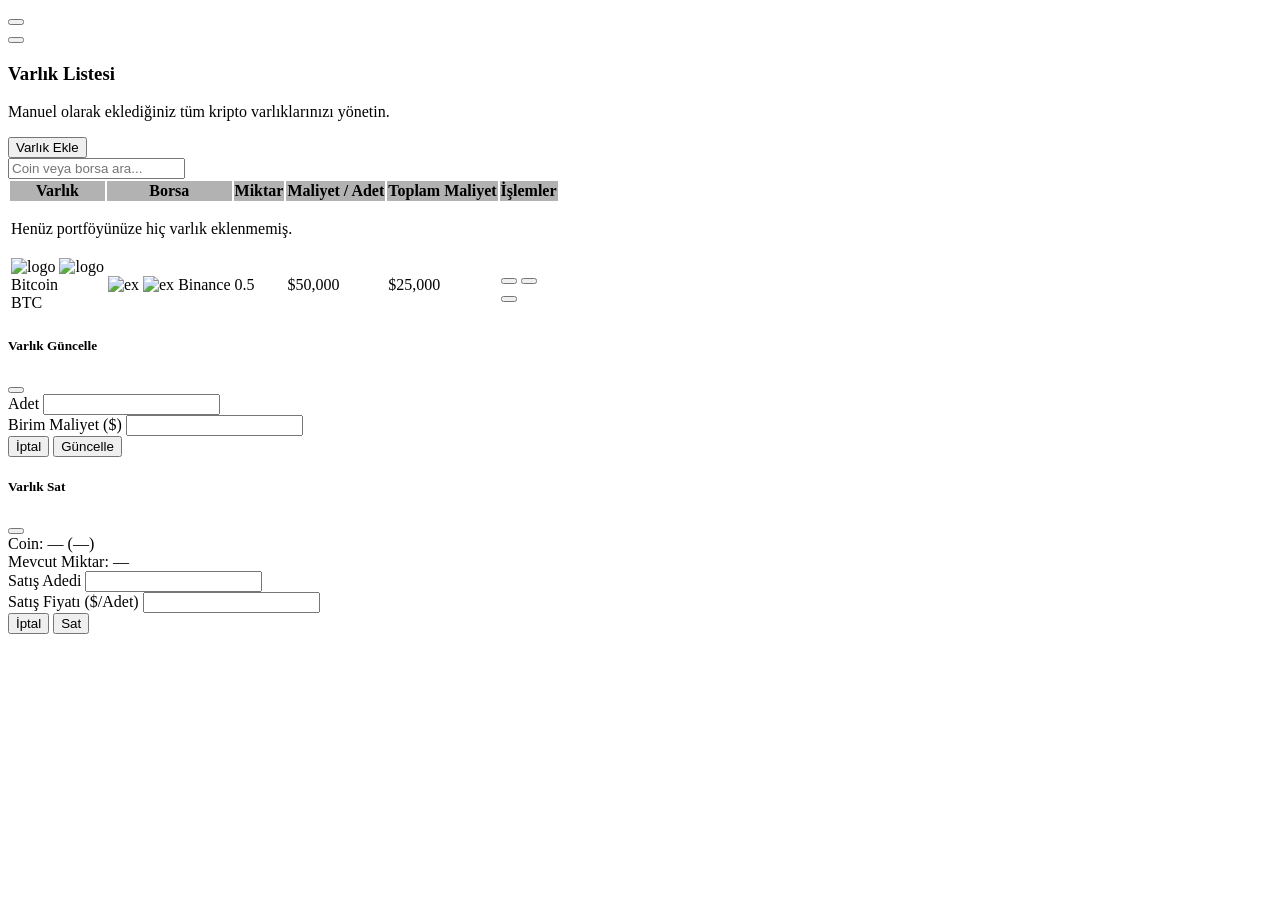
<file: src/main/resources/templates/portfolio/list.html>
﻿<!DOCTYPE html>
<html xmlns:th="http://www.thymeleaf.org" lang="tr">

<head th:replace="~{fragments/header :: head('Portföyüm — KriptoPortföy')}">
</head>

<body>

<nav th:replace="~{fragments/header :: navbar}"></nav>

<div class="page-content">
    <div class="container">

        <div th:if="${successMessage}" class="alert alert-success alert-dismissible fade show mb-4">
            <i class="bi bi-check-circle-fill me-2"></i><span th:text="${successMessage}"></span>
            <button type="button" class="btn-close" data-bs-dismiss="alert"></button>
        </div>
        <div th:if="${errorMessage}" class="alert alert-danger alert-dismissible fade show mb-4">
            <i class="bi bi-exclamation-triangle-fill me-2"></i><span th:text="${errorMessage}"></span>
            <button type="button" class="btn-close" data-bs-dismiss="alert"></button>
        </div>

        <div class="d-flex justify-content-between align-items-center mb-4">
            <div>
                <h3 class="section-title mb-1">Varlık Listesi</h3>
                <p class="section-subtitle mb-0">Manuel olarak eklediğiniz tüm kripto varlıklarınızı yönetin.</p>
            </div>
            <div>
                <button type="button" class="btn btn-primary-gradient" data-bs-toggle="modal" data-bs-target="#addPortfolioModal">
                    <i class="bi bi-plus-lg me-1"></i> Varlık Ekle
                </button>
            </div>
        </div>

        <div class="dashboard-card p-0 overflow-hidden">
            <div class="p-3 border-bottom border-secondary" style="background: rgba(255,255,255,0.02);">
                <div class="row">
                    <div class="col-md-4">
                        <div class="search-wrapper">
                            <i class="bi bi-search search-icon"></i>
                            <input type="text" id="searchInput" class="search-input" placeholder="Coin veya borsa ara...">
                        </div>
                    </div>
                </div>
            </div>

            <div class="table-responsive">
                <table class="table table-dark table-borderless portfolio-table mb-0 text-white" style="--bs-table-bg: transparent;">
                    <thead style="background: rgba(0,0,0,0.3);">
                    <tr>
                        <th class="ps-4">Varlık</th>
                        <th>Borsa</th>
                        <th class="text-end">Miktar</th>
                        <th class="text-end">Maliyet / Adet</th>
                        <th class="text-end">Toplam Maliyet</th>
                        <th class="text-center pe-4">İşlemler</th>
                    </tr>
                    </thead>
                    <tbody>
                    <tr th:if="${#lists.isEmpty(portfolioItems)}">
                        <td colspan="6" class="text-center py-5 text-secondary">
                            <i class="bi bi-inbox fs-1 mb-2 d-block"></i>
                            <p>Henüz portföyünüze hiç varlık eklenmemiş.</p>
                        </td>
                    </tr>

                    <tr th:each="item : ${portfolioItems}">
                        <td class="ps-4">
                            <div class="d-flex align-items-center">
                                <img th:if="${item.coinLogoBase64 != null}"
                                     th:src="'data:' + ${item.coinLogoContentType} + ';base64,' + ${item.coinLogoBase64}"
                                     class="coin-logo me-3" alt="logo">
                                <img th:unless="${item.coinLogoBase64 != null}"
                                     th:src="@{/images/coin/{id}(id=${item.coinId})}"
                                     class="coin-logo me-3" alt="logo"
                                     onerror="this.src='https://cdn-icons-png.flaticon.com/512/1490/1490919.png'">
                                <div>
                                    <div class="fw-bold" th:text="${item.coinName}">Bitcoin</div>
                                    <div class="text-secondary small" th:text="${item.coinSymbol}">BTC</div>
                                </div>
                            </div>
                        </td>
                        
                        <td>
                            <div class="d-flex align-items-center">
                                <img th:if="${item.exchangeLogoBase64 != null}"
                                     th:src="'data:' + ${item.exchangeLogoContentType} + ';base64,' + ${item.exchangeLogoBase64}"
                                     class="coin-logo-sm me-2" alt="ex">
                                <img th:unless="${item.exchangeLogoBase64 != null}"
                                     th:src="@{/images/exchange/{id}(id=${item.exchangeId})}"
                                     class="coin-logo-sm me-2" alt="ex"
                                     onerror="this.src='https://cdn-icons-png.flaticon.com/512/2830/2830284.png'">
                                <span class="text-light" th:text="${item.exchangeName}">Binance</span>
                            </div>
                        </td>
                        
                        <td class="text-end fw-medium" th:text="${#numbers.formatDecimal(item.quantity, 1, 'COMMA', 4, 'POINT')}">0.5</td>
                        
                        <td class="text-end" th:text="'$' + ${#numbers.formatDecimal(item.costPerUnit, 1, 'COMMA', 2, 'POINT')}">$50,000</td>
                        
                        <td class="text-end fw-bold text-info" th:text="'$' + ${#numbers.formatDecimal(item.totalCost, 1, 'COMMA', 2, 'POINT')}">$25,000</td>
                        
                        <td class="text-center pe-4">
                            <button type="button" class="btn btn-sm btn-outline-info border-0 me-1" title="Güncelle"
                                    th:data-id="${item.id}"
                                    th:data-quantity="${item.quantity}"
                                    th:data-cost="${item.costPerUnit}"
                                    onclick="openUpdatePortfolioModal(this)">
                                <i class="bi bi-pencil"></i>
                            </button>
                            <button type="button" class="btn btn-sm btn-outline-warning border-0 me-1" title="Sat"
                                    th:data-id="${item.id}"
                                    th:data-coinname="${item.coinName}"
                                    th:data-symbol="${item.coinSymbol}"
                                    th:data-quantity="${item.quantity}"
                                    onclick="openSellModal(this)">
                                <i class="bi bi-cash-coin"></i>
                            </button>
                            <form th:action="@{/portfolio/delete/{id}(id=${item.id})}" method="post" class="d-inline">
                                <button type="submit" class="btn btn-sm btn-outline-danger border-0" title="Sil" onclick="return confirm('Bu varlığı silmek istediğinize emin misiniz?');">
                                    <i class="bi bi-trash"></i>
                                </button>
                            </form>
                        </td>
                    </tr>
                    </tbody>
                </table>
            </div>
        </div>

    </div>
</div>

<footer th:replace="~{fragments/footer :: footer}"></footer>
<div th:replace="~{fragments/footer :: scripts}"></div>

<div th:replace="~{fragments/modals :: addPortfolioModal}"></div>
<div th:replace="~{fragments/modals :: addExchangeModal}"></div>
<div th:replace="~{fragments/modals :: addCoinModal}"></div>

<div class="modal fade" id="updatePortfolioModal" tabindex="-1">
    <div class="modal-dialog modal-dialog-centered">
        <div class="modal-content modal-content-dark">
            <div class="modal-header">
                <h5 class="modal-title"><i class="bi bi-pencil-square me-2 text-accent"></i>Varlık Güncelle</h5>
                <button type="button" class="btn-close" data-bs-dismiss="modal"></button>
            </div>
            <form id="updatePortfolioForm" method="post" th:action="@{/}">
                <div class="modal-body">
                    <div class="row">
                        <div class="col-md-6 mb-3">
                            <label class="form-label">Adet</label>
                            <input type="number" step="0.00000001" name="quantity" id="updateQuantity" class="form-control form-control-dark" required>
                        </div>
                        <div class="col-md-6 mb-3">
                            <label class="form-label">Birim Maliyet ($)</label>
                            <input type="number" step="0.00000001" name="costPerUnit" id="updateCostPerUnit" class="form-control form-control-dark" required>
                        </div>
                    </div>
                </div>
                <div class="modal-footer border-0">
                    <button type="button" class="btn btn-outline-secondary" data-bs-dismiss="modal">İptal</button>
                    <button type="submit" class="btn btn-primary-gradient">Güncelle</button>
                </div>
            </form>
        </div>
    </div>
</div>

<div class="modal fade" id="sellModal" tabindex="-1">
    <div class="modal-dialog modal-dialog-centered">
        <div class="modal-content modal-content-dark">
            <div class="modal-header">
                <h5 class="modal-title"><i class="bi bi-cash-coin me-2 text-warning"></i>Varlık Sat</h5>
                <button type="button" class="btn-close" data-bs-dismiss="modal"></button>
            </div>
            <form id="sellForm" method="post" th:action="@{/}">
                <div class="modal-body">
                    <div class="mb-3">
                        <span class="text-secondary">Coin:</span>
                        <span id="sellCoinName" class="fw-bold text-light ms-2">—</span>
                        <span id="sellCoinSymbol" class="text-secondary ms-1">(—)</span>
                    </div>
                    <div class="mb-3">
                        <span class="text-secondary">Mevcut Miktar:</span>
                        <span id="sellMaxQty" class="fw-bold text-info ms-2">—</span>
                    </div>
                    <div class="row">
                        <div class="col-md-6 mb-3">
                            <label class="form-label">Satış Adedi</label>
                            <input type="number" step="0.00000001" name="sellQuantity" id="sellQuantity" class="form-control form-control-dark" required min="0.00000001">
                        </div>
                        <div class="col-md-6 mb-3">
                            <label class="form-label">Satış Fiyatı ($/Adet)</label>
                            <input type="number" step="0.00000001" name="sellPrice" id="sellPrice" class="form-control form-control-dark" required min="0">
                        </div>
                    </div>
                </div>
                <div class="modal-footer border-0">
                    <button type="button" class="btn btn-outline-secondary" data-bs-dismiss="modal">İptal</button>
                    <button type="submit" class="btn btn-warning-gradient">Sat</button>
                </div>
            </form>
        </div>
    </div>
</div>

<script>
    document.addEventListener("DOMContentLoaded", function () {
        const searchInput = document.getElementById("searchInput");
        const tableRows = document.querySelectorAll(".portfolio-table tbody tr");

        if (searchInput) {
            searchInput.addEventListener("keyup", function (e) {
                const term = e.target.value.toLowerCase();
                tableRows.forEach(row => {
                    const coinName = row.querySelector("td:nth-child(1) .fw-bold")?.textContent.toLowerCase() || "";
                    const coinSymbol = row.querySelector("td:nth-child(1) .text-secondary")?.textContent.toLowerCase() || "";
                    const exchangeName = row.querySelector("td:nth-child(2) span")?.textContent.toLowerCase() || "";
                    
                    if (coinName.includes(term) || coinSymbol.includes(term) || exchangeName.includes(term)) {
                        row.style.display = "";
                    } else {
                        row.style.display = "none";
                    }
                });
            });
        }
    });

    function openUpdatePortfolioModal(btn) {
        const qty = parseFloat(parseFloat(btn.dataset.quantity).toFixed(3));
        const cost = parseFloat(parseFloat(btn.dataset.cost).toFixed(3));
        document.getElementById('updateQuantity').value = qty;
        document.getElementById('updateCostPerUnit').value = cost;
        document.getElementById('updatePortfolioForm').action = '/portfolio/update/' + btn.dataset.id;
        new bootstrap.Modal(document.getElementById('updatePortfolioModal')).show();
    }

    function openSellModal(btn) {
        const maxQty = parseFloat(parseFloat(btn.dataset.quantity).toFixed(3));
        document.getElementById('sellCoinName').textContent = btn.dataset.coinname;
        document.getElementById('sellCoinSymbol').textContent = '(' + btn.dataset.symbol + ')';
        document.getElementById('sellMaxQty').textContent = maxQty;
        document.getElementById('sellQuantity').max = btn.dataset.quantity;
        document.getElementById('sellQuantity').value = '';
        document.getElementById('sellPrice').value = '';
        document.getElementById('sellForm').action = '/portfolio/sell/' + btn.dataset.id;
        new bootstrap.Modal(document.getElementById('sellModal')).show();
    }
</script>

</body>
</html>
</file>
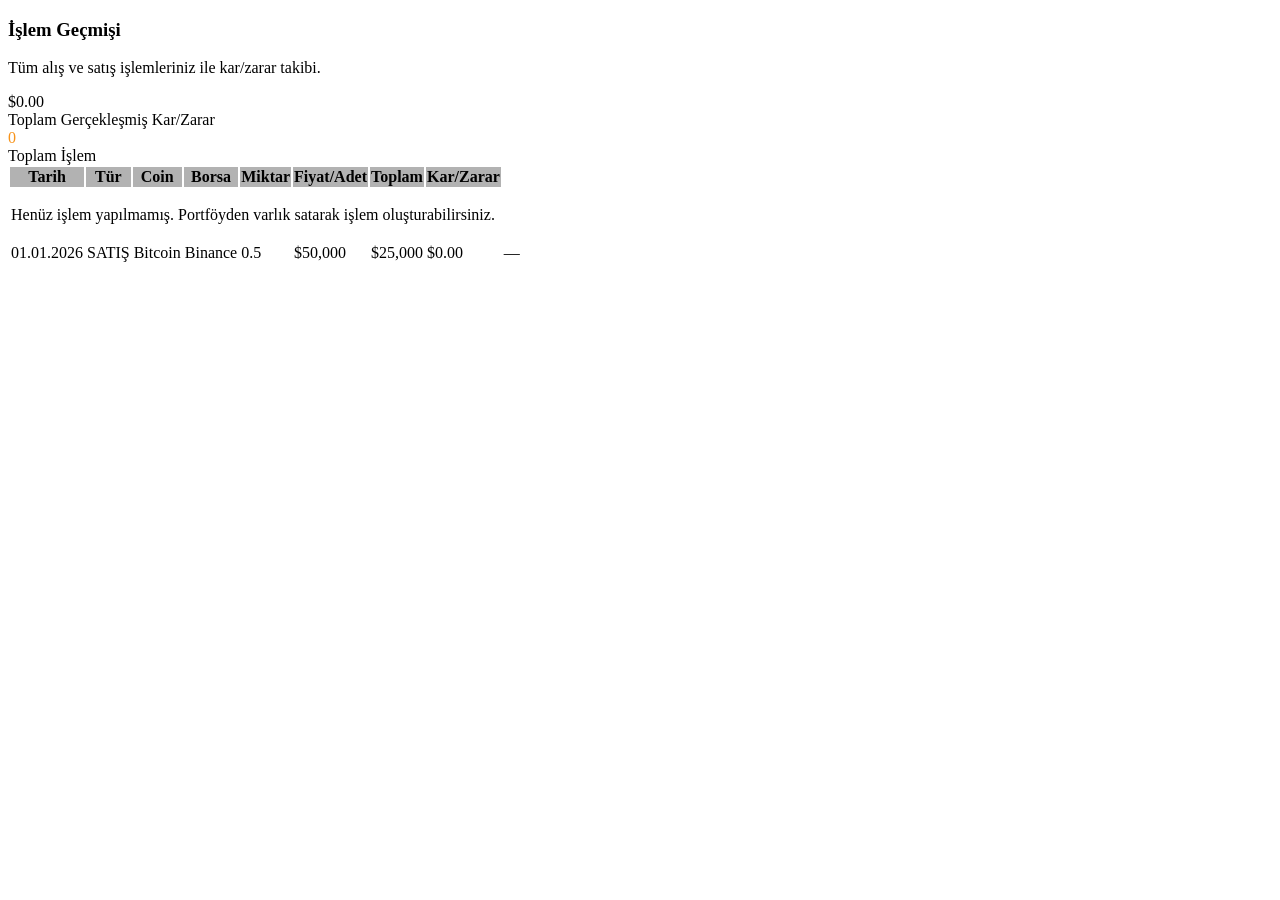
<file: src/main/resources/templates/trade/list.html>
﻿<!DOCTYPE html>
<html xmlns:th="http://www.thymeleaf.org" lang="tr">
<head th:replace="~{fragments/header :: head('İşlem Geçmişi — KriptoPortföy')}"></head>
<body>

<nav th:replace="~{fragments/header :: navbar}"></nav>

<div class="page-content">
    <div class="container">

        <div class="d-flex justify-content-between align-items-center mb-4">
            <div>
                <h3 class="section-title mb-1">
                    <i class="bi bi-clock-history me-2" style="color: #f7931a;"></i>İşlem Geçmişi
                </h3>
                <p class="section-subtitle mb-0">Tüm alış ve satış işlemleriniz ile kar/zarar takibi.</p>
            </div>
        </div>

        <div class="row g-3 mb-4">
            <div class="col-md-4 col-6">
                <div class="stat-card">
                    <div class="stat-value"
                         th:classappend="${totalRealizedPnl.compareTo(T(java.math.BigDecimal).ZERO) >= 0 ? 'pnl-positive' : 'pnl-negative'}"
                         th:text="${(totalRealizedPnl.compareTo(T(java.math.BigDecimal).ZERO) >= 0 ? '+' : '') + '$' + #numbers.formatDecimal(totalRealizedPnl, 1, 'COMMA', 2, 'POINT')}">
                        $0.00
                    </div>
                    <div class="stat-label">Toplam Gerçekleşmiş Kar/Zarar</div>
                </div>
            </div>
            <div class="col-md-4 col-6">
                <div class="stat-card">
                    <div class="stat-value" style="color: #f7931a;" th:text="${#lists.size(trades)}">0</div>
                    <div class="stat-label">Toplam İşlem</div>
                </div>
            </div>
        </div>

        <div class="dashboard-card p-0 overflow-hidden">
            <div class="table-responsive">
                <table class="table table-dark table-borderless portfolio-table mb-0 text-white" style="--bs-table-bg: transparent;">
                    <thead style="background: rgba(0,0,0,0.3);">
                    <tr>
                        <th class="ps-4">Tarih</th>
                        <th>Tür</th>
                        <th>Coin</th>
                        <th>Borsa</th>
                        <th class="text-end">Miktar</th>
                        <th class="text-end">Fiyat/Adet</th>
                        <th class="text-end">Toplam</th>
                        <th class="text-end pe-4">Kar/Zarar</th>
                    </tr>
                    </thead>
                    <tbody>
                    <tr th:if="${#lists.isEmpty(trades)}">
                        <td colspan="8" class="text-center py-5 text-secondary">
                            <i class="bi bi-clock-history fs-1 mb-2 d-block"></i>
                            <p>Henüz işlem yapılmamış. Portföyden varlık satarak işlem oluşturabilirsiniz.</p>
                        </td>
                    </tr>
                    <tr th:each="t : ${trades}">
                        <td class="ps-4" th:text="${#temporals.format(t.createdAt, 'dd.MM.yyyy HH:mm')}">01.01.2026</td>
                        <td>
                            <span class="badge" th:classappend="${t.type == 'SELL' ? 'bg-danger' : 'bg-success'}" th:text="${t.type == 'SELL' ? 'SATIŞ' : 'ALIŞ'}">SATIŞ</span>
                        </td>
                        <td>
                            <span class="fw-bold" th:text="${t.coinName}">Bitcoin</span>
                            <span class="text-secondary small ms-1" th:text="'(' + ${t.coinSymbol} + ')'"></span>
                        </td>
                        <td th:text="${t.exchangeName}">Binance</td>
                        <td class="text-end" th:text="${#numbers.formatDecimal(t.quantity, 1, 'COMMA', 4, 'POINT')}">0.5</td>
                        <td class="text-end" th:text="'$' + ${#numbers.formatDecimal(t.pricePerUnit, 1, 'COMMA', 2, 'POINT')}">$50,000</td>
                        <td class="text-end fw-bold text-info" th:text="'$' + ${#numbers.formatDecimal(t.totalValue, 1, 'COMMA', 2, 'POINT')}">$25,000</td>
                        <td class="text-end pe-4"
                            th:if="${t.realizedPnl != null}"
                            th:classappend="${t.realizedPnl.compareTo(T(java.math.BigDecimal).ZERO) >= 0 ? 'pnl-positive' : 'pnl-negative'}"
                            th:text="${(t.realizedPnl.compareTo(T(java.math.BigDecimal).ZERO) >= 0 ? '+' : '') + '$' + #numbers.formatDecimal(t.realizedPnl, 1, 'COMMA', 2, 'POINT')}">
                            $0.00
                        </td>
                        <td class="text-end pe-4 text-secondary" th:if="${t.realizedPnl == null}">—</td>
                    </tr>
                    </tbody>
                </table>
            </div>
        </div>

    </div>
</div>

<footer th:replace="~{fragments/footer :: footer}"></footer>
<div th:replace="~{fragments/footer :: scripts}"></div>

</body>
</html>
</file>
